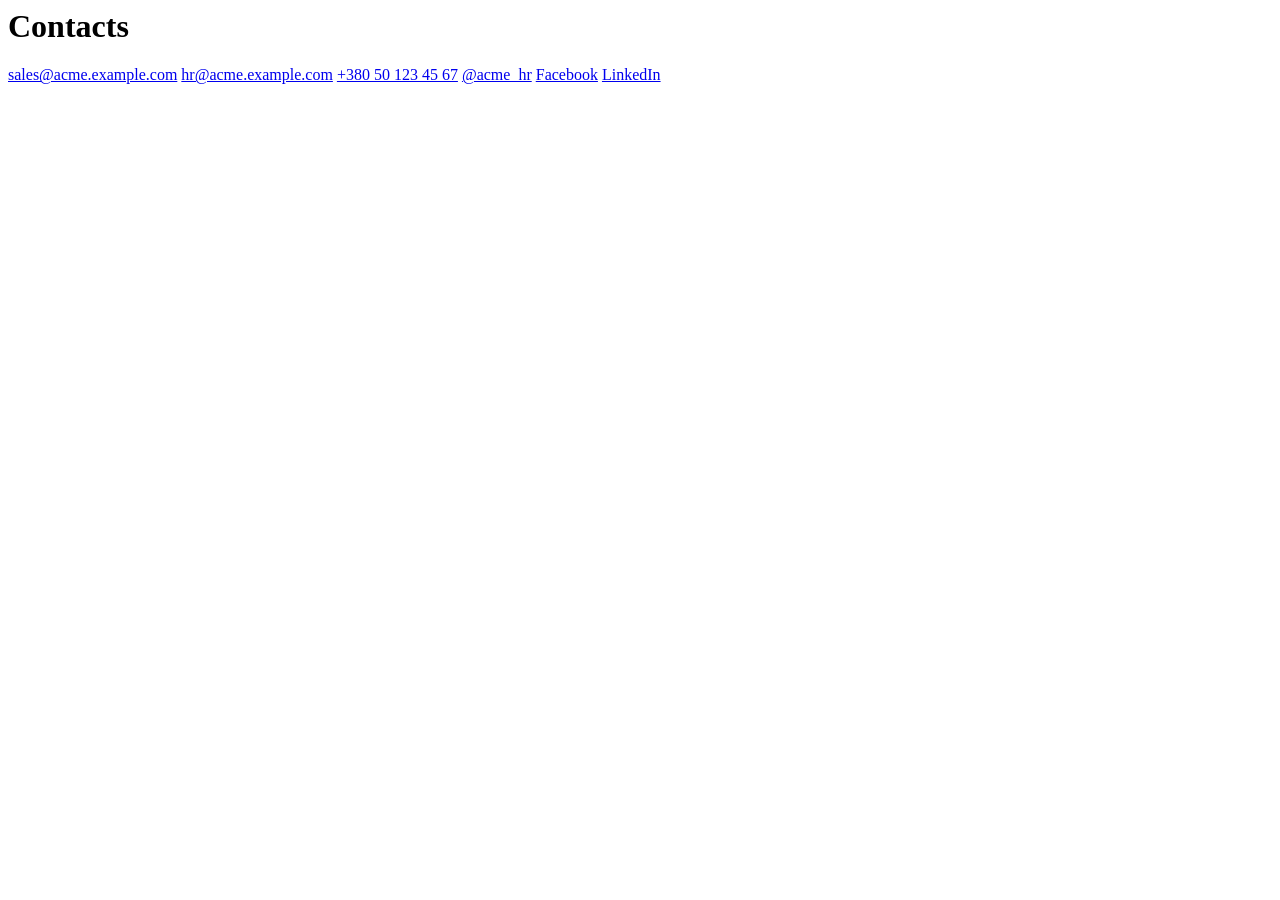
<file: tests/fixtures/company_contacts.html>
<html>
  <body>
    <main>
      <h1>Contacts</h1>
      <a href="mailto:sales@acme.example.com">sales@acme.example.com</a>
      <a href="mailto:hr@acme.example.com">hr@acme.example.com</a>
      <a href="tel:+380501234567">+380 50 123 45 67</a>
      <a href="https://t.me/acme_hr">@acme_hr</a>
      <a href="https://www.facebook.com/acme.example">Facebook</a>
      <a href="https://www.linkedin.com/company/acme-example/">LinkedIn</a>
    </main>
  </body>
</html>
</file>
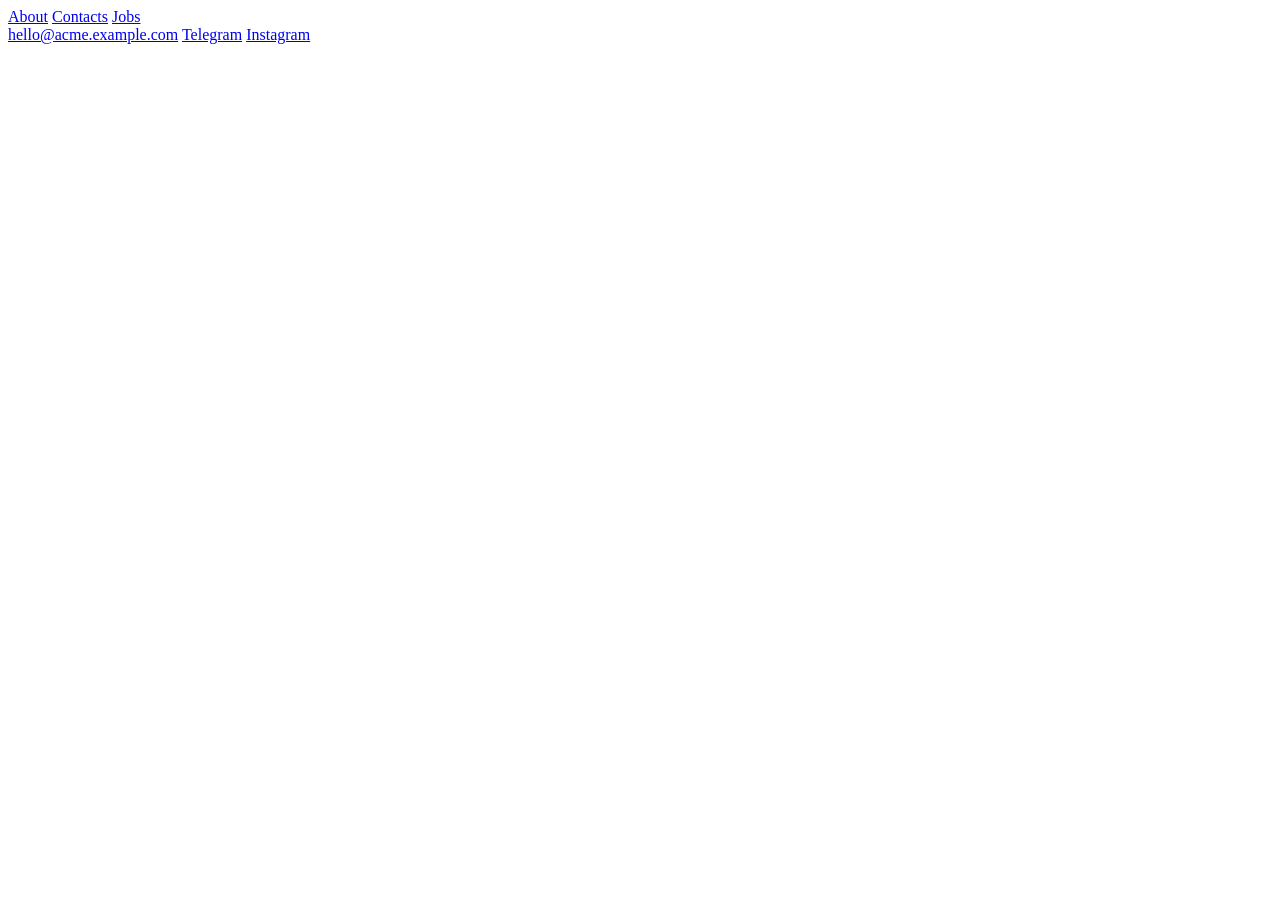
<file: tests/fixtures/company_home.html>
<html>
  <body>
    <header>
      <a href="/about">About</a>
      <a href="/contacts">Contacts</a>
      <a href="/jobs">Jobs</a>
    </header>
    <footer>
      <a href="mailto:hello@acme.example.com">hello@acme.example.com</a>
      <a href="https://t.me/acme_team">Telegram</a>
      <a href="https://www.instagram.com/acme.example">Instagram</a>
    </footer>
  </body>
</html>
</file>
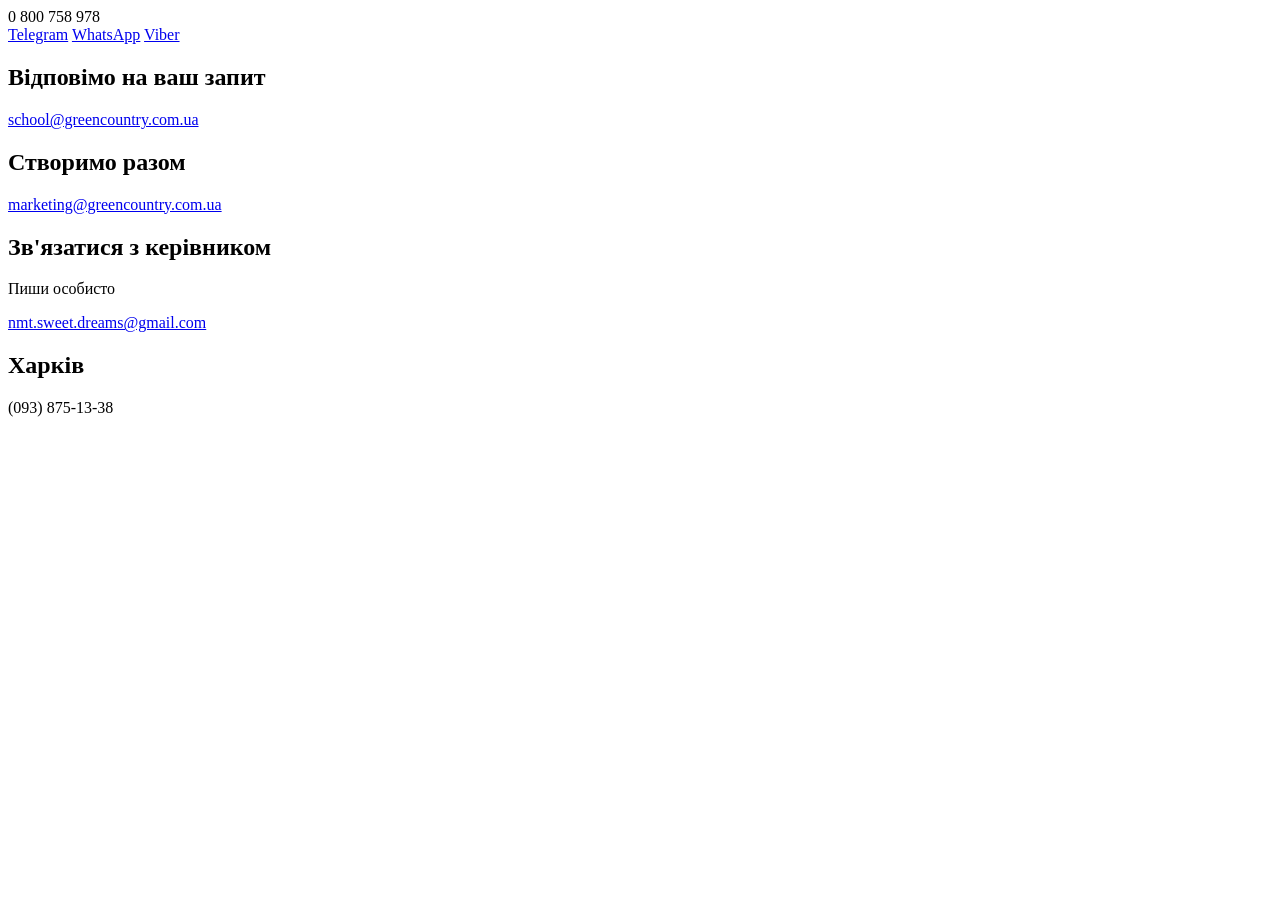
<file: tests/fixtures/greencountry_contacts_snippet.html>
<html>
  <body>
    <div class="top-phone">0 800 758 978</div>

    <div class="messengers">
      <a href="https://t.me/englishnowgc">Telegram</a>
      <a href="https://api.whatsapp.com/send?phone=380969465392">WhatsApp</a>
      <a href="viber://chat?number=%2B380969465392">Viber</a>
    </div>

    <section>
      <h2>Відповімо на ваш запит</h2>
      <a href="mailto:school@greencountry.com.ua">school@greencountry.com.ua</a>
    </section>

    <section>
      <h2>Створимо разом</h2>
      <a href="mailto:marketing@greencountry.com.ua">marketing@greencountry.com.ua</a>
    </section>

    <section>
      <h2>Зв'язатися з керівником</h2>
      <p>Пиши особисто</p>
      <a href="mailto:nmt.sweet.dreams@gmail.com">nmt.sweet.dreams@gmail.com</a>
    </section>

    <section>
      <h2>Харків</h2>
      <div>(093) 875-13-38</div>
    </section>

    <script type="application/json">
      {"noise_phone": "1730629463825", "real_phone": "+380730162331"}
    </script>
  </body>
</html>
</file>
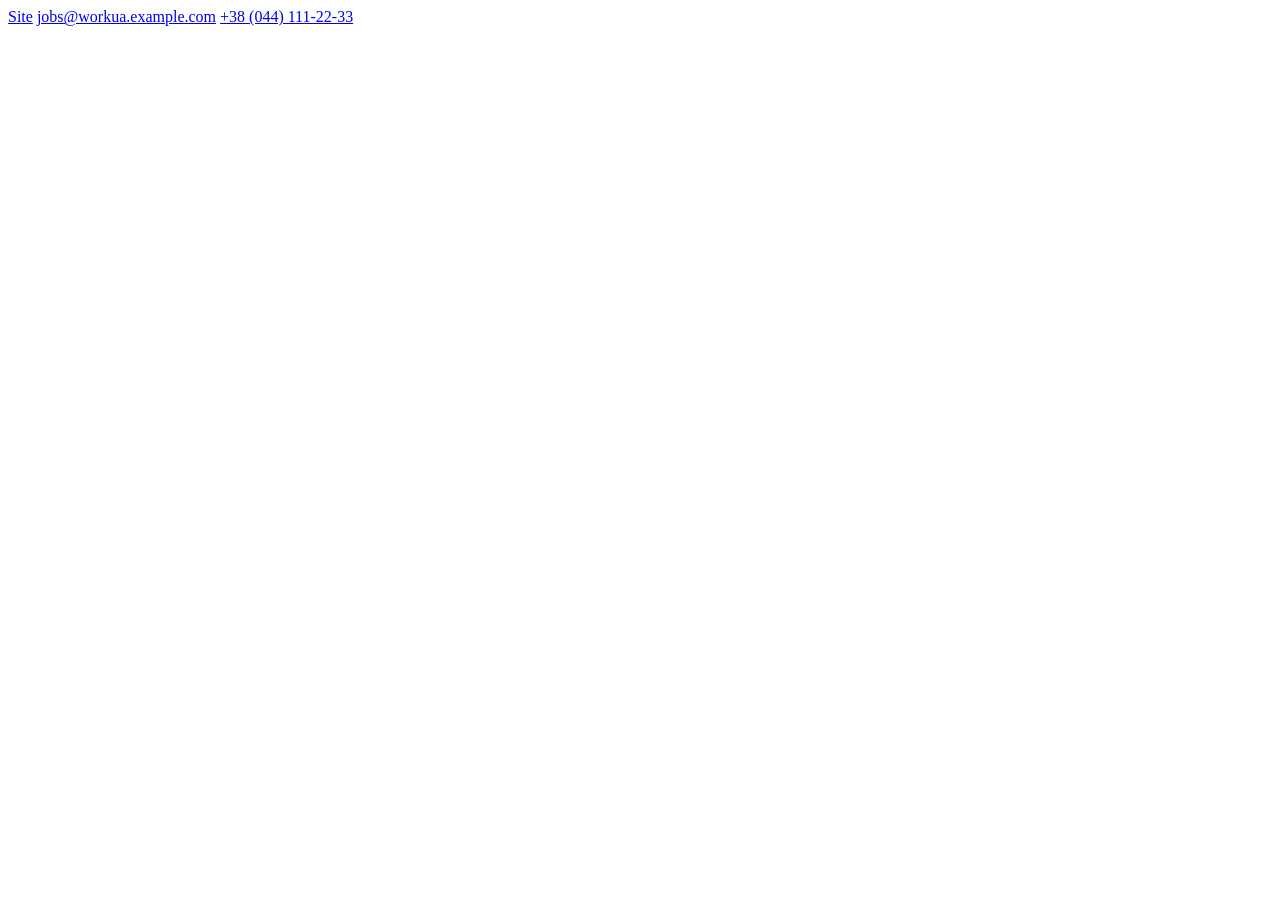
<file: tests/fixtures/workua_company.html>
<html>
  <body>
    <div class="company-info">
      <a href="https://acme.example.com" data-qa="company-site">Site</a>
      <a href="mailto:jobs@workua.example.com">jobs@workua.example.com</a>
      <a href="tel:+380441112233">+38 (044) 111-22-33</a>
    </div>
  </body>
</html>
</file>
